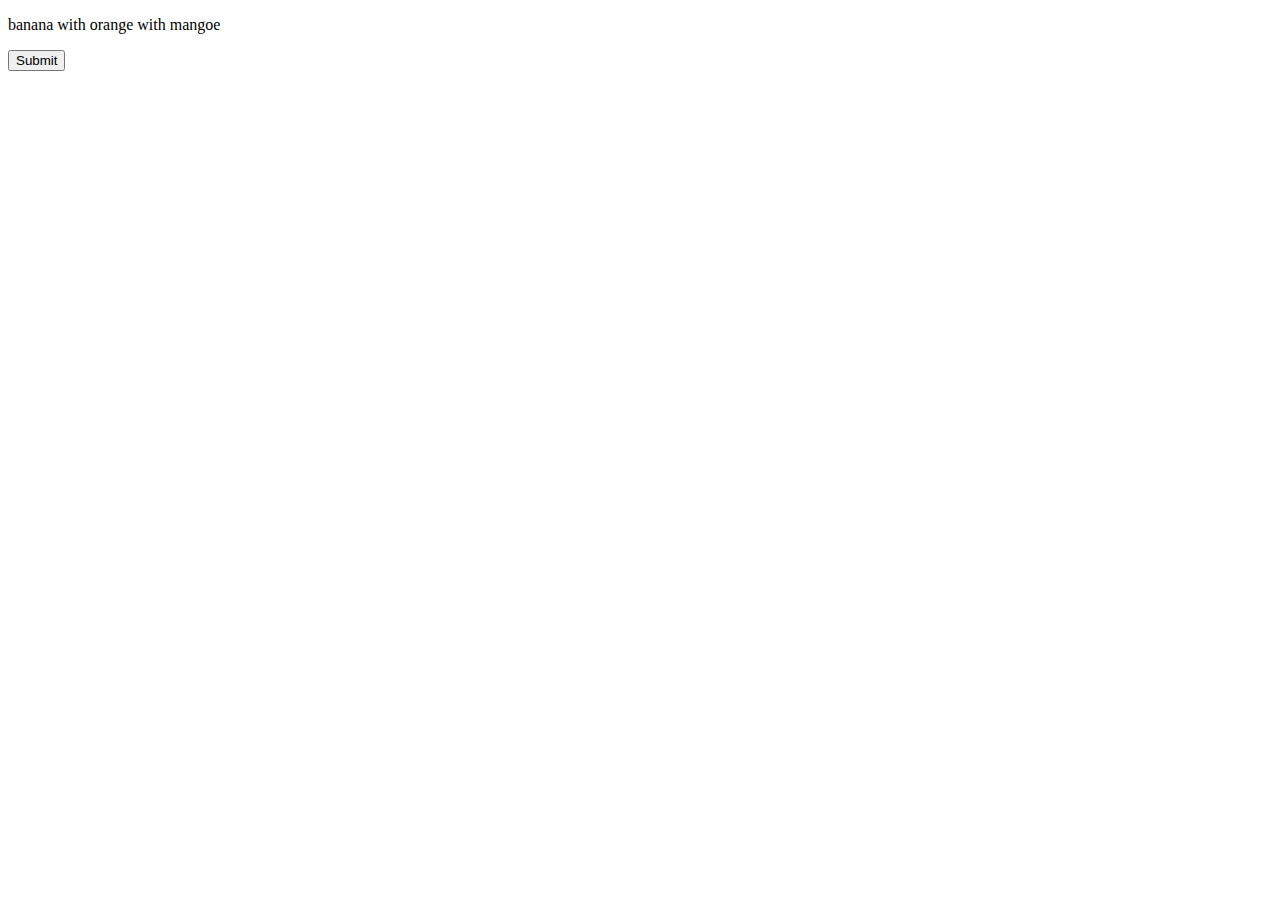
<file: Arrays and DOM /index.html>
<!DOCTYPE html>
<html>
<head>
	<title></title>
</head>
<body>
	<p id="display"></p>

	<form>
		
		<input type="button" value="Submit" onclick="fruitOrder()"/>

	</form>

	<script type="text/javascript">
		var fruits = ['banana', 'orange', 'mangoe'];
		document.getElementById("display").innerHTML = fruits.join(' with ');
		function fruitOrder(){
			
			fruits.push(prompt('Add New Fruit').toLowerCase());
			fruits.sort();
			document.getElementById("display").innerHTML = fruits.join(' with ');
		}
	</script>

</body>
</html>
</file>
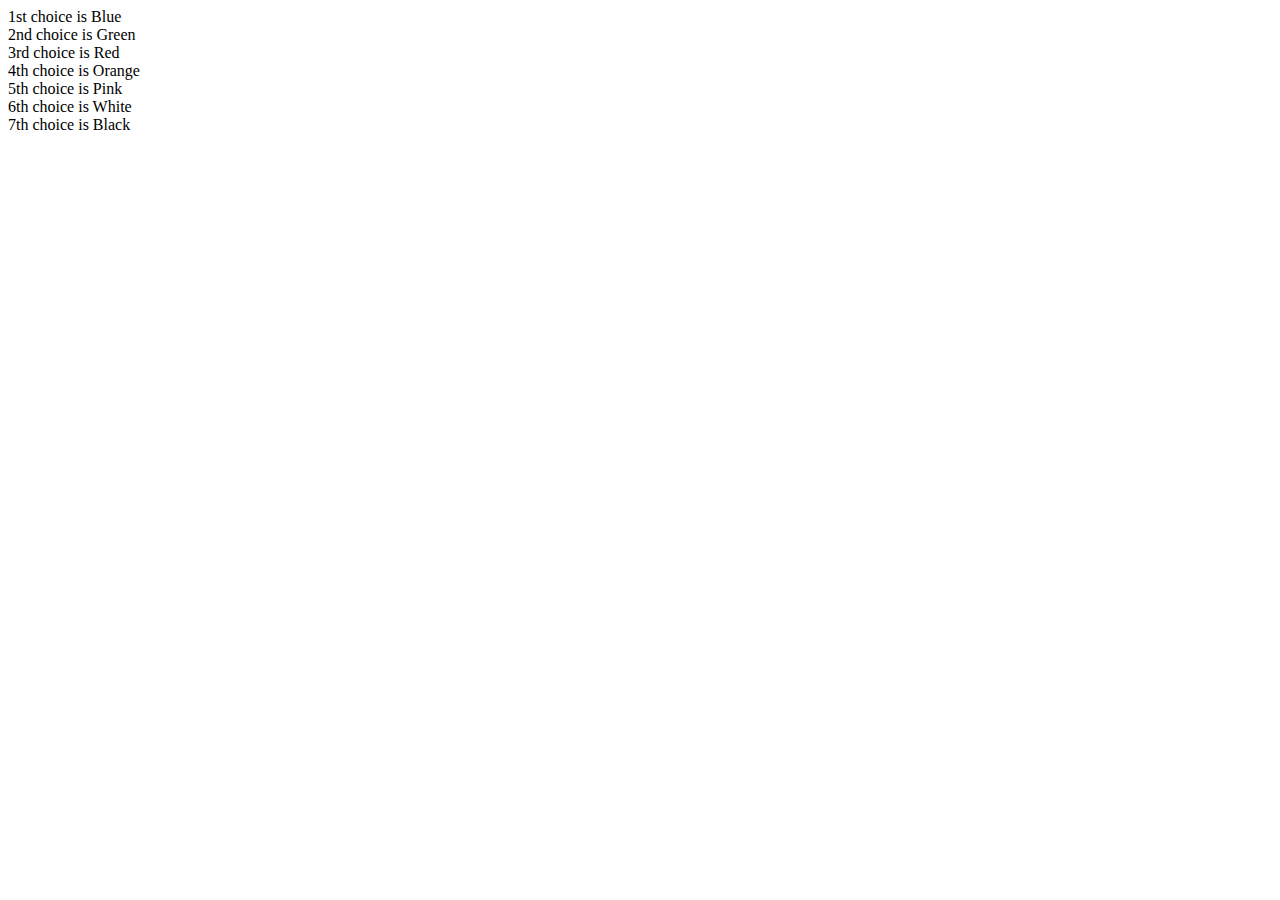
<file: Arrays and Loop/index.html>
<!DOCTYPE html>
<html>
	<head>
		<title></title>
	</head>
	<body>
		<hl id="display"></hl>

		<script type="text/javascript">
		  	var color = ["Blue ", "Green", "Red", "Orange", "Pink", "White", "Black "];
			var o = ["th", "st", "nd", "rd"];
			
			function arrLoop(){
				for (var i = 0; i < color.length; i++)
					if (i+1 == 1){
						document.getElementById("display").innerHTML += i+1 + o[1] + " choice is " + color[i] + "<br>"	
					}
					else if (i+1 == 2){
						document.getElementById("display").innerHTML += i+1 + o[2] + " choice is " + color[i] + "<br>"	
					}
					else if (i+1 == 3){
						document.getElementById("display").innerHTML += i+1 + o[3] + " choice is " + color[i] + "<br>"	
					}
					else if (i+1 > 3 && i+1 <= 7 ){
						document.getElementById("display").innerHTML += i+1 + o[0] + " choice is " + color[i] + "<br>"
					}
			}
			arrLoop();
				
		    
		</script>
	</body>
</html>
</file>
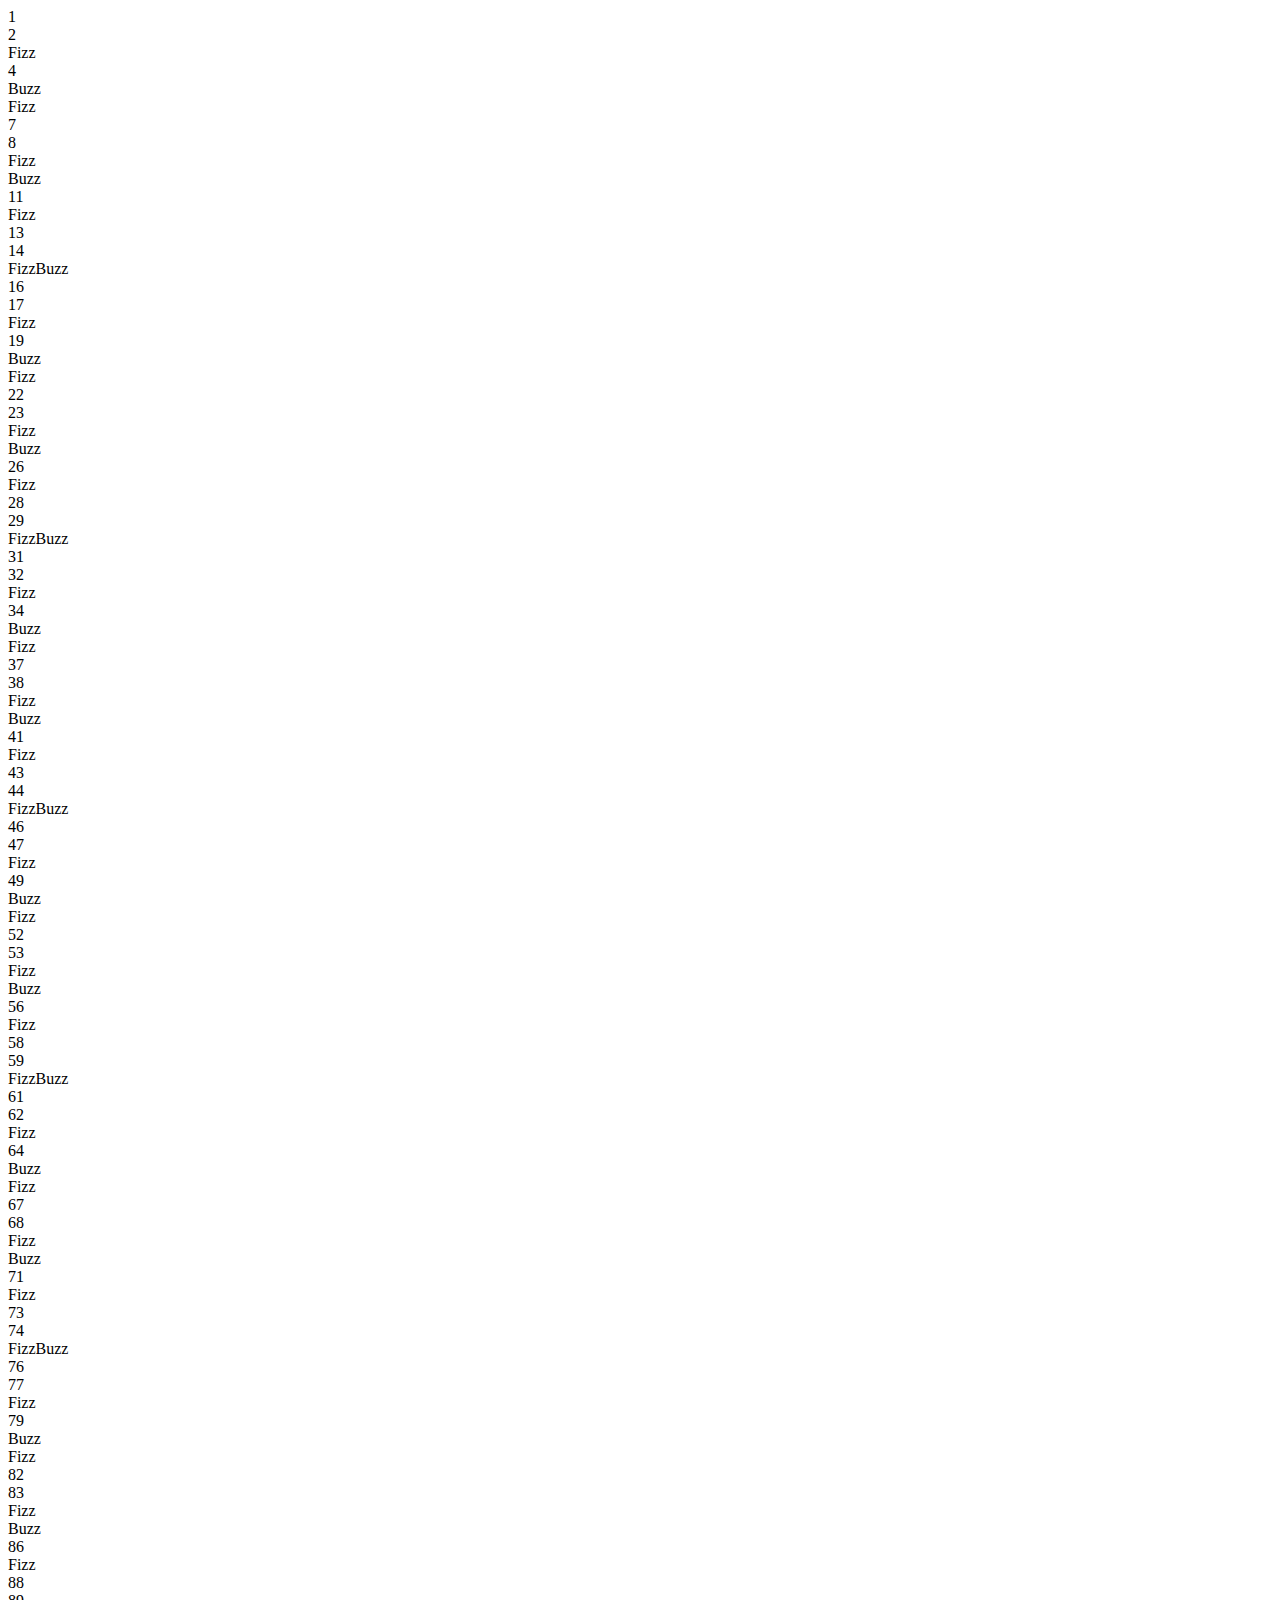
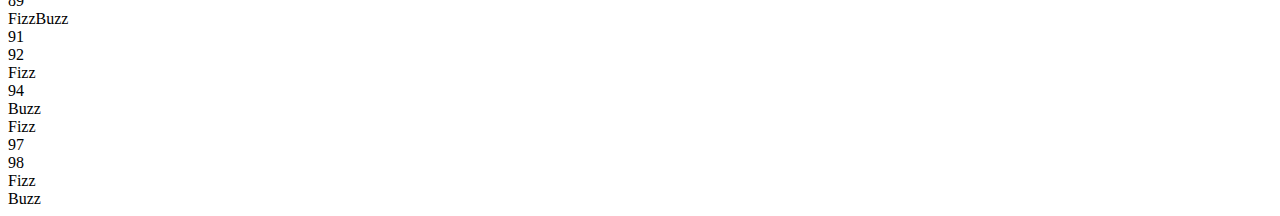
<file: Fizz Buzz/index.html>
<!DOCTYPE html>
<html>
	<head>
		<title></title>
	</head>
	<body>
		<hl id="display"></hl>

		<script>
		 
			
			function fizzBuzz(bun, TBone){
				while (bun <= TBone){
					if (bun%5 == 0 && bun%3 == 0) {
							document.getElementById('display').innerHTML += "FizzBuzz" + "<br>"
					}
					else if (bun%5 == 0) {
							document.getElementById('display').innerHTML += "Buzz" + "<br>"
					}
					else if (bun%3 == 0){
							document.getElementById('display').innerHTML += "Fizz" + "<br>"
					}	
					else {
							document.getElementById('display').innerHTML += bun + "<br>"
					}
					bun++;					
				}
			}
			fizzBuzz(1,100);
		    
		</script>
	</body>
</html>
</file>
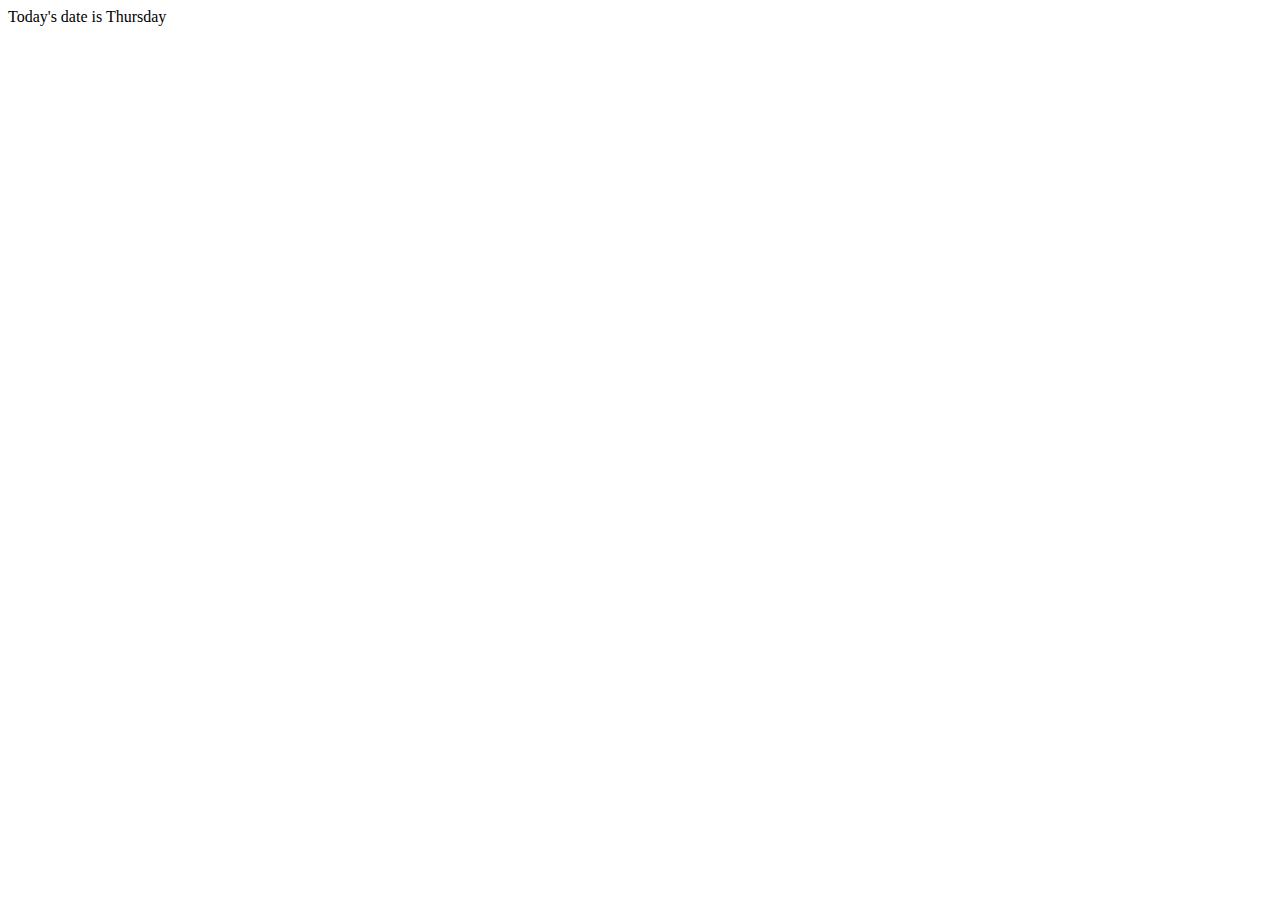
<file: Get the day of the week/index.html>
<!DOCTYPE html>
<html>
	<head>
		<title></title>
	</head>
	<body>
		<hl id="display">Today's date is</hl>

		<script type="text/javascript">
			var currentDate = new Date().getDay(); 
			
			function returnDay(dayVal){
				switch (dayVal){
				case 0: 
					return "Sunday"
					break;
				case 1: 
					return "Monday"
					break;
				case 2: 
					return "Tuesday"
					break;
				case 3: 
					return "Wednesday"
					break;
				case 4: 
					return "Thursday"
					break;
				case 5: 
					return "Friday"
					break;
				case 6: 
					return "Saturday"
					break;
				default:
				 	return "ERROR" 							
				}
			}
			var display = document.getElementById('display');
			display.innerHTML = display.innerHTML + " " + returnDay(currentDate);
		    
		</script>
	</body>
</html>
</file>
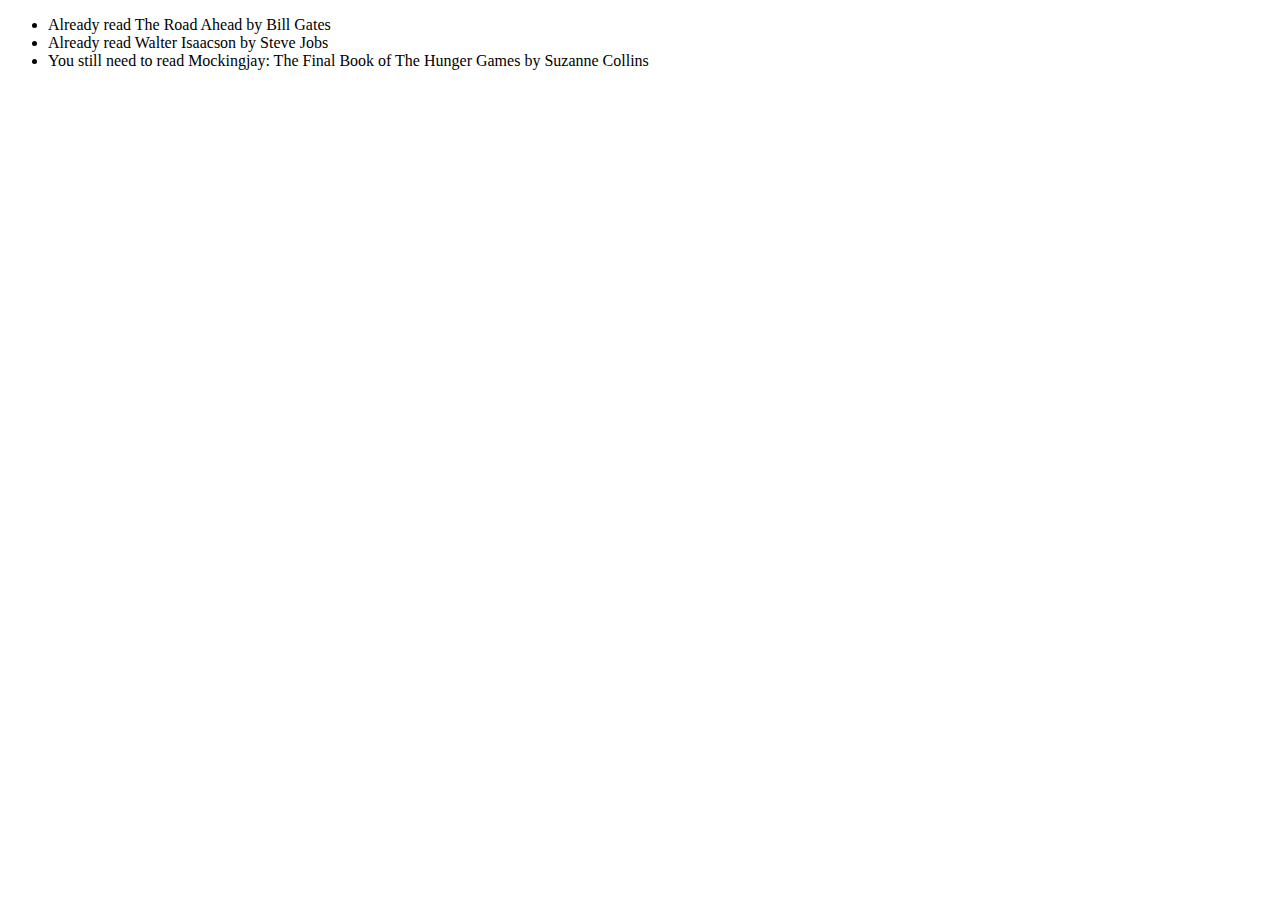
<file: library Object/index.html>
<!DOCTYPE html>
<html>
<head>
	<title></title>
</head>
<body>
	
	<ul id="display">
		

	</ul>	

	<script type="text/javascript">
		var library = [
 		{ author: 'Bill Gates', title: 'The Road Ahead', readingStatus: true },
 		{ author: 'Steve Jobs', title: 'Walter Isaacson', readingStatus: true },
 		{ author: 'Suzanne Collins', title: 'Mockingjay: The Final Book of The Hunger Games', readingStatus: false }
 		];
 		function readResult(){

				for (var i=0; i<library.length; i++){

					if (library[i].readingStatus == true){
						document.getElementById("display").innerHTML += "<li>" + "Already read "+ library[i].title + " by " + library[i].author + "</li>";
					}
					else{

						document.getElementById("display").innerHTML += "<li>" + "You still need to read " + library[i].title + " by " + library[i].author + "</li>";
					}
				}
				
			}

			readResult();

 	</script>
</body>
</html>
</file>
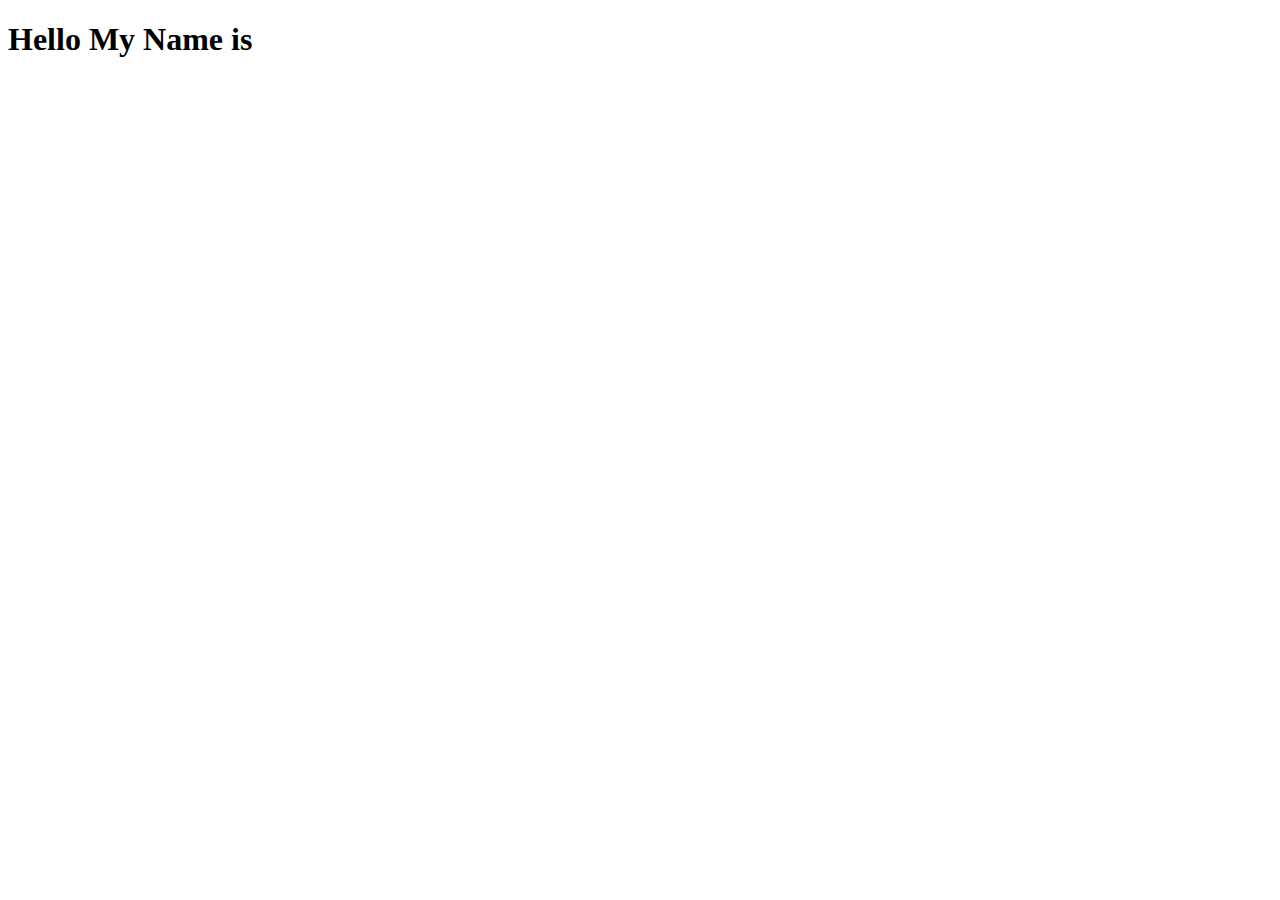
<file: dataTypeDom/Indexp.html>
<!DOCTYPE html>
<html>
<head>
	<title></title>
</head>
<body>
	<h1>Hello My Name is</h1>

	<h2 id="user"></h2>
	<script>	



			var info = prompt ('what is your name');
			document. getElementById ('user') .innerHTML= info;
	


	</script>

</body>
</html>
</file>
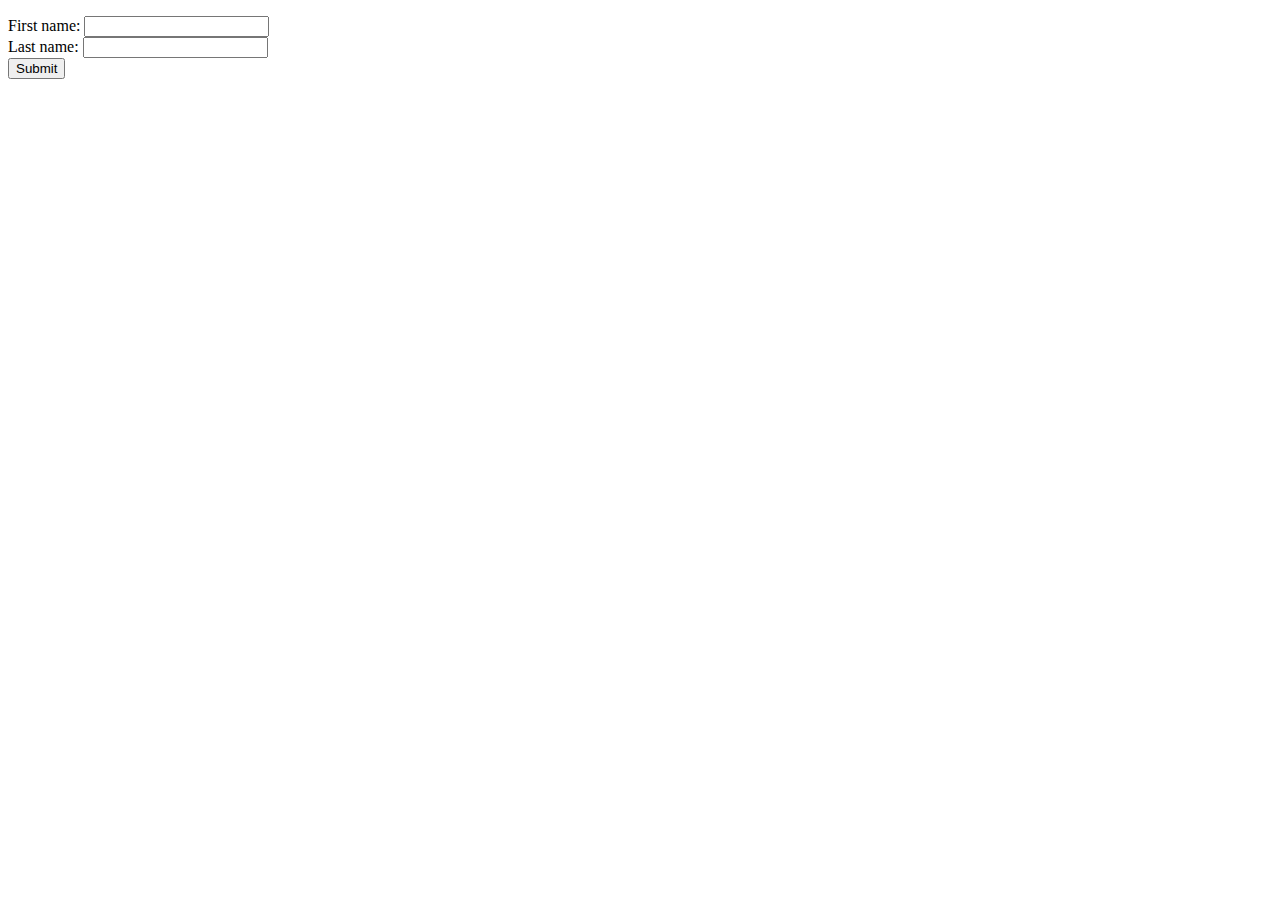
<file: DisplayName/indexx.html>
<!DOCTYPE html>
<html>
<head>
	<title>Get value of first and last name</title>

</head>
<body>
		<p id="display"></p>

		<form>

			First name: <input type="text" id="fname" /><br>
			Last name: <input type="text" id="lname" /><br>

	<input type="button" value="Submit" onclick="getFormValue()">

		</form>	

	<script type="text/javascript">

		function getFormValue() {
			var fname = document.getElementById('fname').value;
			var lname = document.getElementById('lname').value;
			document.getElementById('display').innerHTML = 'Hello '  + fname + ' ' + lname;
	}		
	</script>
</body>
</html>
</file>
